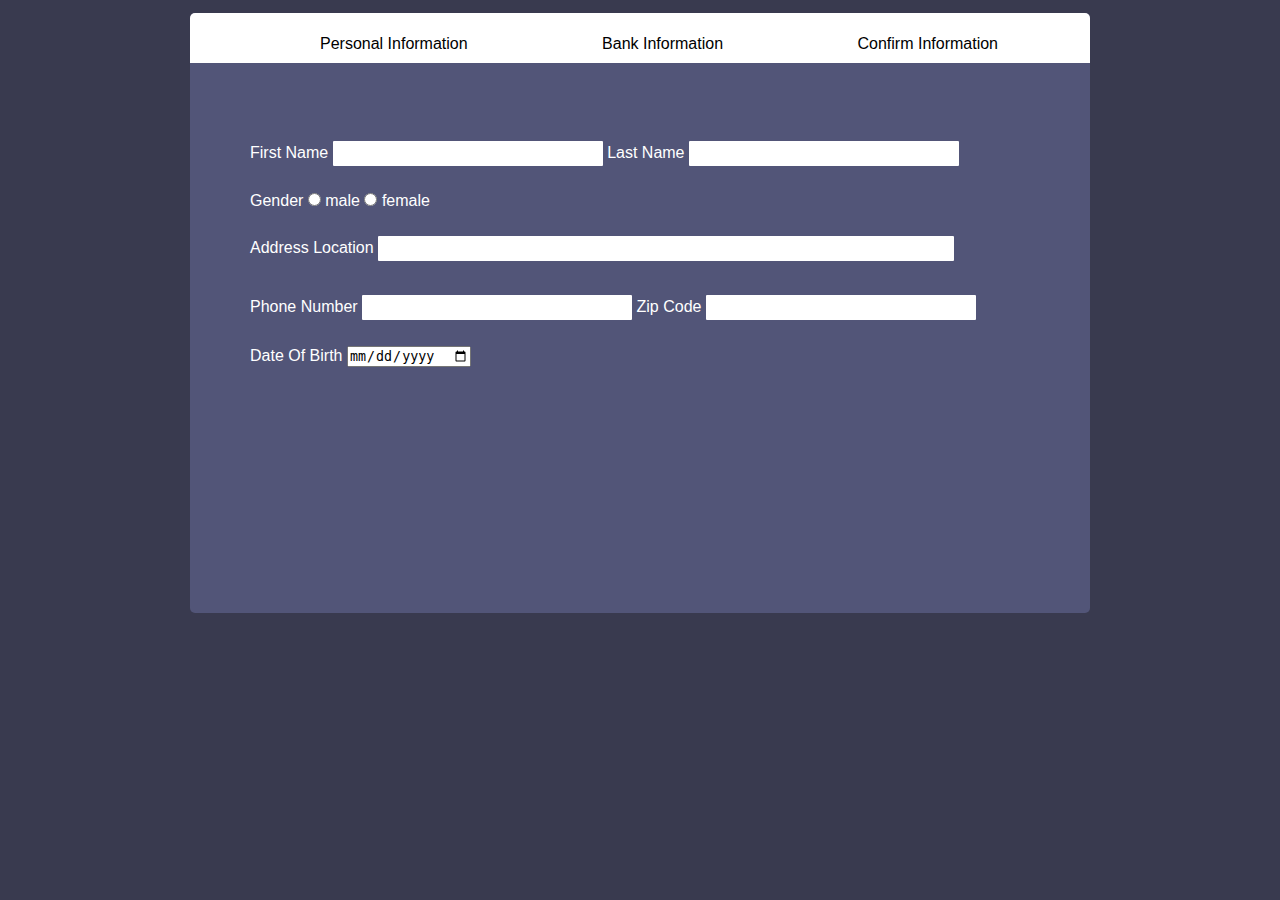
<file: index.html>
<!DOCTYPE html>
<html lang="en">

<head>
    <title></title>
    <meta charset="UTF-8">
    <meta name="viewport" content="width=device-width, initial-scale=1">
    <link href="style.css" rel="stylesheet">
    <link rel="stylesheet" href="https://pro.fontawesome.com/releases/v5.10.0/css/all.css"
        integrity="sha384-AYmEC3Yw5cVb3ZcuHtOA93w35dYTsvhLPVnYs9eStHfGJvOvKxVfELGroGkvsg+p" crossorigin="anonymous" />

  
</head>

<body>

    <div class="container">

        <div class="form-head">
            <span><i class="far fa-check-circle" style="color: green; font-size: 25px;"></i> Personal Information</span>
            <span><i class="far fa-check-circle"></i> Bank Information</span>
            <span><i class="far fa-check-circle"></i> Confirm Information</span>

        </div>

        <form>
            <label for="fname">First Name</label>
            <input type="text" id="fname" name="fname">
            <label for="lname">Last Name</label>
            <input type="text" id="lname" name="lname"><br><br>

            <label for="">Gender</label>
            <input type="radio" name="gender"> <span style="color: white;">male</span>
            <input type="radio" name="gender"> <span style="color: white;">female</span><br><br>

            <label for="">Address Location</label>
            <input type="text" id="address" name="fname"><br><br>

            <label for="">Phone Number</label>
            <input type="text" id="fname" name="fname">
            <label for="">Zip Code</label>
            <input type="text" id="fname" name="fname"><br><br>

            <label for="">Date Of Birth</label>
            <input type="date" id="fname" name="fname">

            <div class="icon">
             <a href="2ndform.html">   <i class="fas fa-chevron-circle-right" style="font-size: 40px; color: greenyellow;"></i></a>

            </div>
        </form>









    </div>



</body>

</html>
</file>
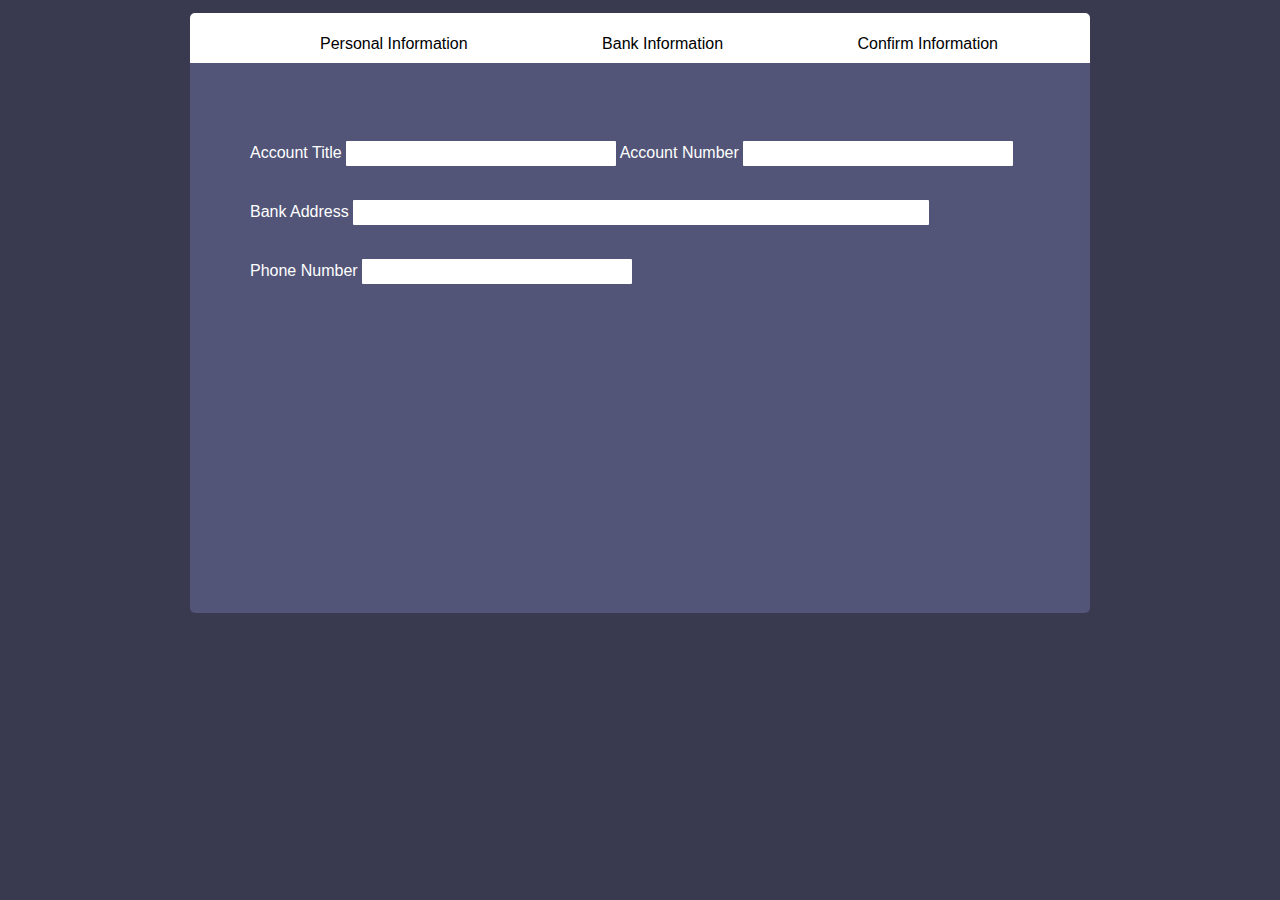
<file: 2ndform.html>
<!DOCTYPE html>
<html lang="en">

<head>
    <title></title>
    <meta charset="UTF-8">
    <meta name="viewport" content="width=device-width, initial-scale=1">
    <link href="style1.css" rel="stylesheet">
    <link rel="stylesheet" href="https://pro.fontawesome.com/releases/v5.10.0/css/all.css"
        integrity="sha384-AYmEC3Yw5cVb3ZcuHtOA93w35dYTsvhLPVnYs9eStHfGJvOvKxVfELGroGkvsg+p" crossorigin="anonymous" />

  
</head>

<body>

    <div class="container">

        <div class="form-head">
            <span><i class="far fa-check-circle" style="color: green; font-size: 25px;"></i> Personal Information</span>
            <span><i class="far fa-check-circle" style="color: green; font-size: 25px;"></i> Bank Information</span>
            <span><i class="far fa-check-circle"></i> Confirm Information</span>

        </div>

        <form>
            <label for="fname">Account Title</label>
            <input type="text" id="fname" name="fname">
            <label for="lname">Account Number</label>
            <input type="text" id="lname" name="lname"><br><br>


            <label for="">Bank Address</label>
            <input type="text" id="address" name="fname"><br><br>

            <label for="">Phone Number</label>
            <input type="text" id="fname" name="fname">
        


            <div class="icon">
             <a href="3rd.html">   <i class="fas fa-chevron-circle-right" style="font-size: 40px; color: greenyellow;"></i></a>

            </div>
        </form>









    </div>



</body>

</html>
</file>
<file: style.css>
*{
    padding: 0;
    margin: 0;
}
body{
    background-color:#393A4F;
    font-family: 'Gill Sans', 'Gill Sans MT', Calibri, 'Trebuchet MS', sans-serif;
}
.container{
    width: 900px;
    height: 600px;
    background: #525578;
    margin: 1% auto;
  border-radius: 5px;
  overflow: hidden;
    position: relative;

}

.container .form-head{
    width: 100%;
    height: 50px;
    background-color: white;
}
.form-head span{
    display: inline-block;
    padding:13px 0px 0px 120px;
    margin-left: 10px;

}
form{
margin-top: 40px;
padding: 30px;
width: 100%;
margin-left: 30px;
}
input[type=text] {
    width: 30%;
    padding: 5px 0px;
    margin: 8px 0;
    border: none;
    border-radius: 1px;
  }
  #address{
      width: 64%;
  
  }
  label{
      color:white
  }
.icon{
    margin-top: 180px;
    margin-left: 750px;

}
</file>
<file: style1.css>
*{
    padding: 0;
    margin: 0;
}
body{
    background-color:#393A4F;
    font-family: 'Gill Sans', 'Gill Sans MT', Calibri, 'Trebuchet MS', sans-serif;
}
.container{
    width: 900px;
    height: 600px;
    background: #525578;
    margin: 1% auto;
  border-radius: 5px;
  overflow: hidden;
    position: relative;

}

.container .form-head{
    width: 100%;
    height: 50px;
    background-color: white;
}
.form-head span{
    display: inline-block;
    padding:13px 0px 0px 120px;
    margin-left: 10px;

}
form{
margin-top: 40px;
padding: 30px;
width: 100%;
margin-left: 30px;
}
input[type=text] {
    width: 30%;
    padding: 5px 0px;
    margin: 8px 0;
    border: none;
    border-radius: 1px;
  }
  #address{
      width: 64%;
  
  }
  label{
      color:white
  }
.icon{
    margin-top: 260px;
    margin-left: 750px;

}
</file>
